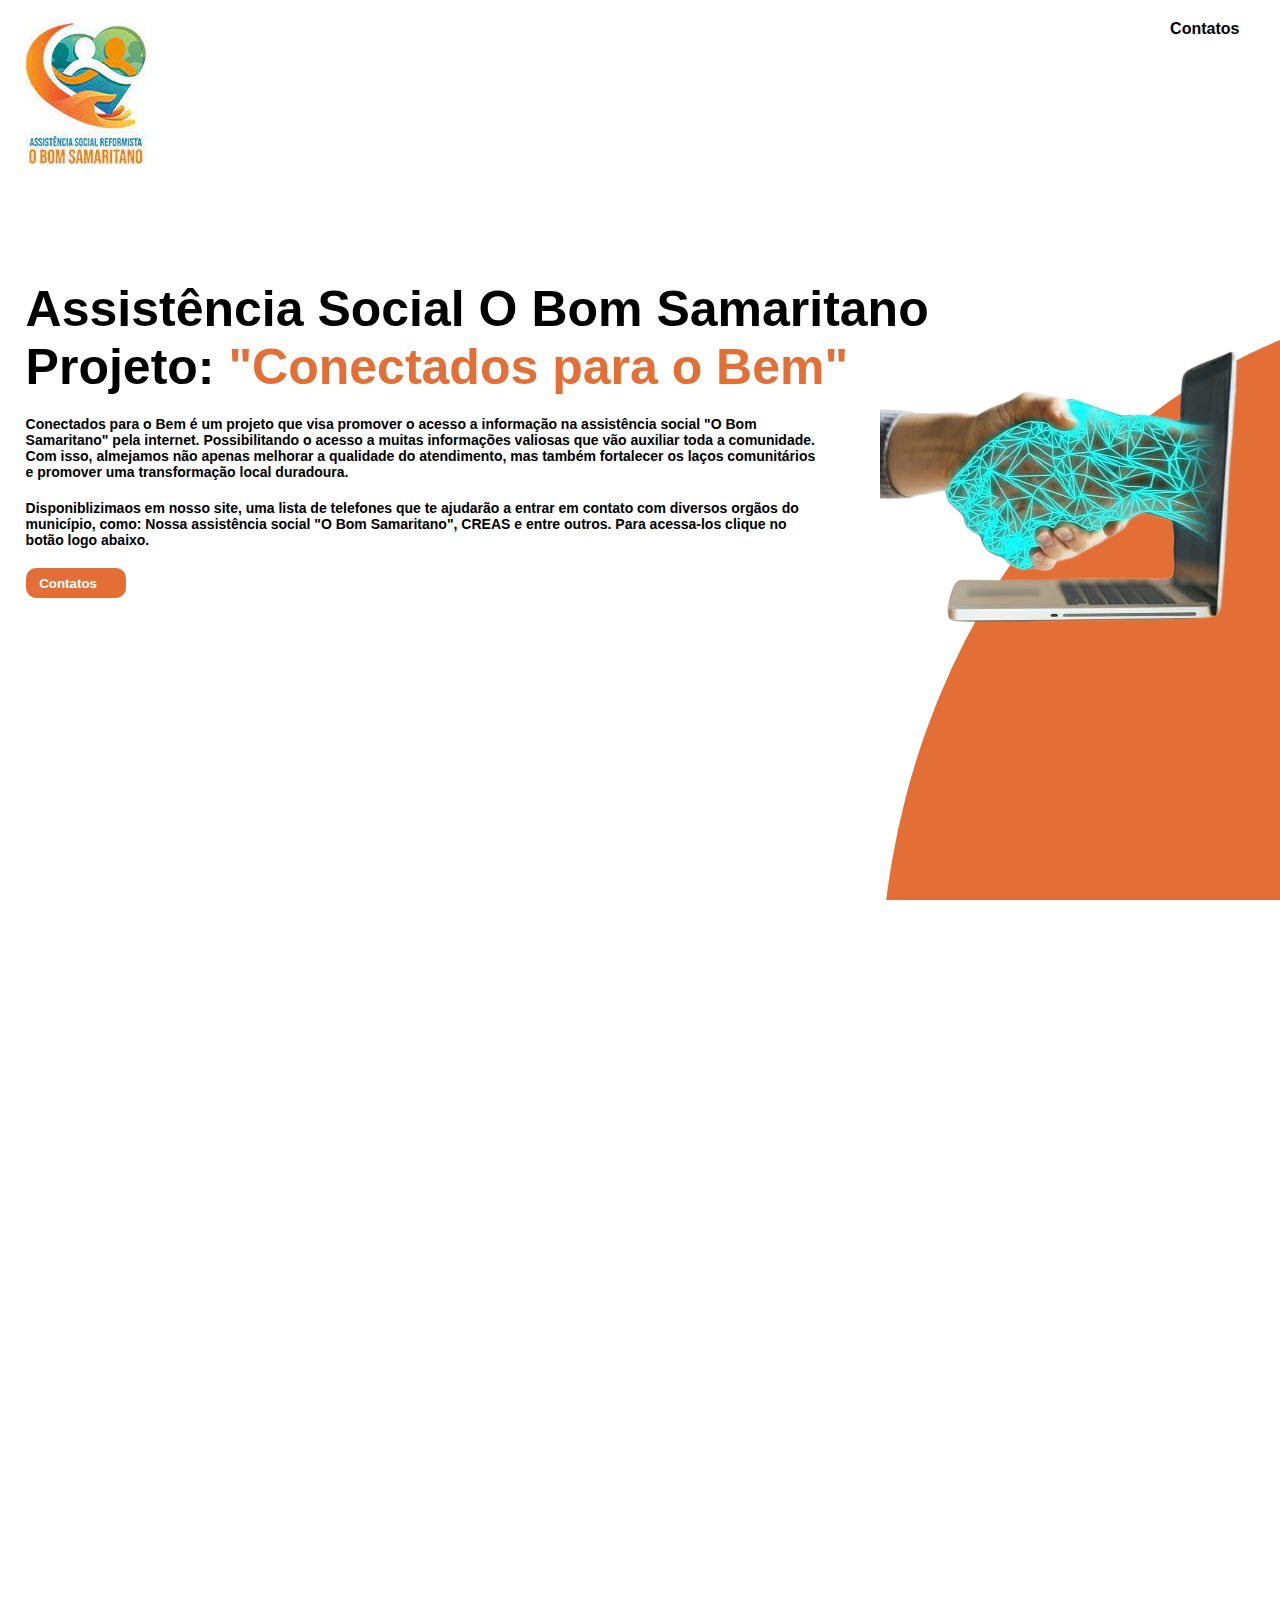
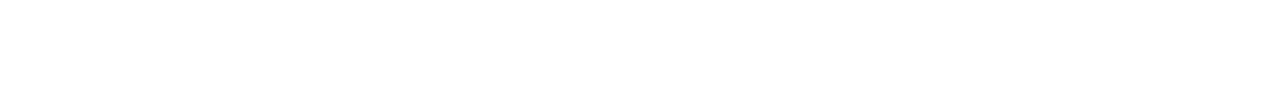
<file: index.html>
<html >
<head class="container">
    <link rel="stylesheet" href="https://stackpath.bootstrapcdn.com/bootstrap/4.1.3/css/bootstrap.min.css" integrity="sha384-MCw98/SFnGE8fJT3GXwEOngsV7Zt27NXFoaoApmYm81iuXoPkFOJwJ8ERdknLPMO" crossorigin="anonymous">
    
    <title>O Bom Samaritano</title>
    <link rel="stylesheet" href="css/style.css">
    <meta name="viewport" content="width=device-width, initial-scale=1.0, maximum-scale=1.0">
</head>
<body>
    <header>
        <div class="center">
            <div class="logo"> <img src="assets/logo.png"><!--logo--></div>
            <div class="menu">
                <a href="contatos.html">Contatos</a>

            </div> <!--menu-->

                
        </div> <!--center-->
    </header>
    <section class="sobre">
        <div class="extras">
            <img src="assets/maos2.png">
           
        </div>
        <div class="center">
            <div class="texto-sobre">
                <h1>Assistência Social O Bom Samaritano <br> Projeto: <span style="color:#E36F36 ;"> "Conectados para o Bem"</span></h1>
                <p> Conectados para o Bem é um projeto que visa promover o acesso a informação na assistência social "O Bom Samaritano" pela internet. Possibilitando o acesso a muitas informações valiosas que vão auxiliar toda a comunidade. Com isso, almejamos não apenas melhorar a qualidade do atendimento, mas também fortalecer os laços comunitários e promover uma transformação local duradoura.</p>

                <p>
                    Disponiblizimaos em nosso site, uma lista de telefones que te ajudarão a entrar em contato com diversos orgãos do município, como: Nossa assistência social "O Bom Samaritano", CREAS e entre outros. Para acessa-los clique no botão logo abaixo.
                </p>
                <div class="menu2"><button><a href="contatos.html">Contatos</a></button>
                
                </div>
            </div>

        </div>
    </section>
</body>
</html>
</file>
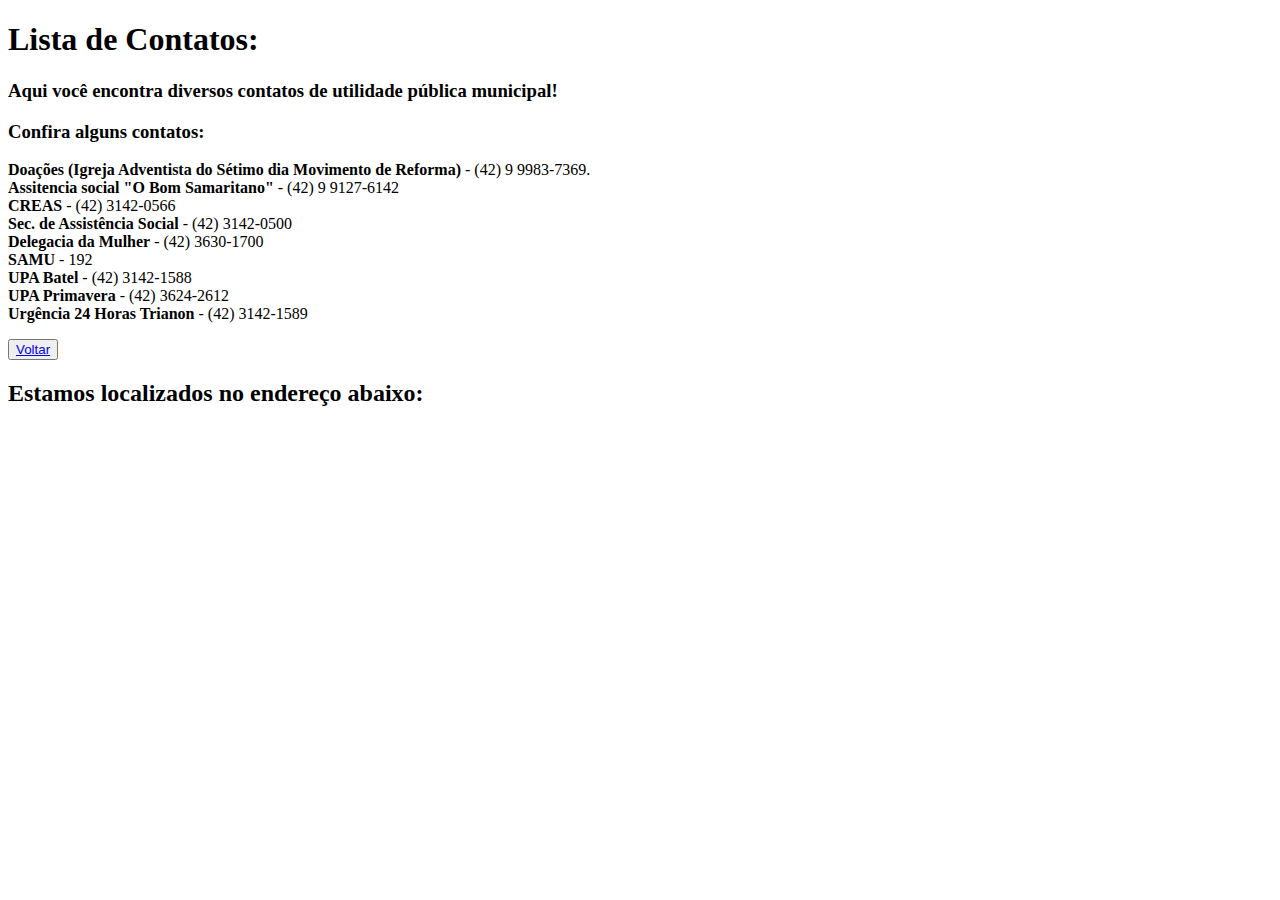
<file: contatos.html>
<!DOCTYPE html>
<html lang="en">
<head>
    <meta charset="UTF-8">
    <meta name="viewport" content="width=device-width, initial-scale=1.0">
    <title>Contatos</title>
</head>
<body>
    <h1>Lista de Contatos:</h1>
    <h3>Aqui você encontra diversos contatos de utilidade pública municipal!</h3>
    <h3>Confira alguns contatos:</h3>
    <p>
        <b>Doações (Igreja Adventista do Sétimo dia Movimento de Reforma)</b> - (42) 9 9983-7369. <br>
        <b>Assitencia social "O Bom Samaritano"</b> - (42) 9 9127-6142 <br>
        <b>CREAS</b> - (42) 3142-0566 <br>
        <b>Sec. de Assistência Social</b> - (42) 3142-0500 <br>
        <b>Delegacia da Mulher</b> - (42) 3630-1700<br>
        <b>SAMU</b> - 192 <br>
        <b>UPA Batel</b> - (42) 3142-1588<br>
        <b>UPA Primavera</b> - (42) 3624-2612<br>
        <b>Urgência 24 Horas Trianon</b> - (42) 3142-1589<br>

        <div class="menu3"><button><a href="index.html">Voltar</a></button>
                
        </div>


    </p>
    <h2>Estamos localizados no endereço abaixo:</h2>
    <main>
        <iframe src="https://www.google.com/maps/embed?pb=!1m18!1m12!1m3!1d3604.2619849019015!2d-51.45467902382847!3d-25.396039631550412!2m3!1f0!2f0!3f0!3m2!1i1024!2i768!4f13.1!3m3!1m2!1s0x94ef3621d83457c9%3A0xae49abaa34bf6326!2sR.%20Berlim%2C%2059%20-%20Santana%2C%20Guarapuava%20-%20PR%2C%2085070-565!5e0!3m2!1spt-BR!2sbr!4v1716512793318!5m2!1spt-BR!2sbr" width="600" height="450" style="border:0;" allowfullscreen="" loading="lazy" referrerpolicy="no-referrer-when-downgrade"></iframe>
    </main>
</body>
</html>
</file>
<file: css/style.css>
*{
    margin: 0;
    padding: 0;
    box-sizing: border-box;
    font-family: Verdana, Geneva, Tahoma, sans-serif;
}

html, body{
    height: 100%;
    overflow-y: hidden;
    overflow-x: hidden;
}

.center{
    display: flex;
    flex-wrap: wrap;
    max-width: 1280px;
    margin:0 auto;
    padding:0 2%;
}

header{
    height: 200px;
    padding:20px 0;
}

.logo{
    width:50%;
}

.menu{
    width:50%;
    text-align: right;
}

.menu a{
    color: black;
    text-decoration: none;
    font-weight: bold;
    margin-right: 15px;
}

section.sobre{
    height: calc(100% - 200px);
    position: relative;
}

.extras{
    position: absolute;
    bottom: -550px;
    right: -800px;
    width: 1200px;
    height: 1400px;
    border-radius: 60%;
    background-color: #E36F36;
}

.extras{
    position:absolute;
    top: 100px;
}


.texto-sobre{
    margin-top: 80px;
}

.texto-sobre h1{
    font-size: 50px;
}

.texto-sobre p{
    margin: 20px 0;
    color: black;
    font-size: 14px;
    font-weight: bold;
    max-width: 800px;
}

.texto-sobre button{
    border: 0;
    background-color: #E36F36;
    color: white;
    border-radius: 10px;
    width: 100px;
    height: 30px;
    cursor: pointer;
}

@media screen and (max-width: 1020px) {
   /*classes gerais*/
   .texto-sobre h1{
       font-size: 20px;
       line-height: 25px;
   }

    /* Cabeçalho */
    .menu{
        display: none;
    }

    /*texto*/
    .texto-sobre p{
        font-size: 10px;
        line-height: 15px;
    }
    
    /*imagem*/
    .extras {
        display: none;
    }
}

.menu2 a{
    color: white;
    text-decoration: none;
    font-weight: bold;
    margin-right: 15px;
}

.menu3 a{
    color: white;
    text-decoration: none;
    font-weight: bold;
    margin-right: 15px;
}
</file>
